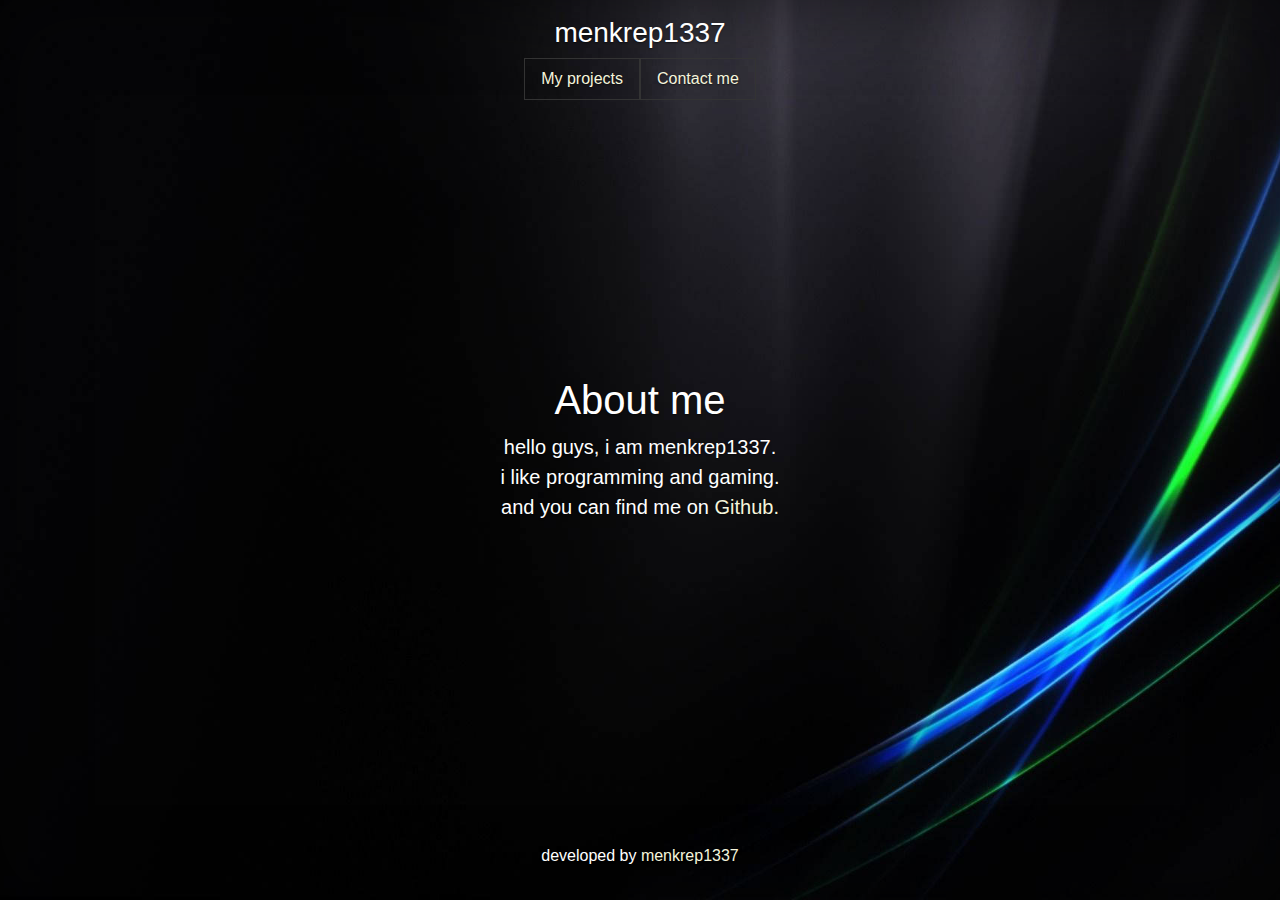
<file: index.html>
<html lang="en">
  <head>
    <meta charset="utf-8">
    <meta name="theme-color" content="#563d7c">
    <meta name="viewport" content="initial-scale=1, shrink-to-fit=no">
    <link rel="stylesheet" href="styles/bootstrap.min.css">
    <link rel="stylesheet" href="styles/style.css">
    <title>menkrep1337 developer</title>
    <style>
    .bd-placeholder-img {
        font-size: 1.125rem;
        text-anchor: middle;
        -webkit-user-select: none;
        -moz-user-select: none;
        -ms-user-select: none;
        user-select: none;
    }

    @media (min-width: 768px) {
        .bd-placeholder-img-lg {
            font-size: 3.5rem;
        }
    }
    </style>
  </head>
  <body class="text-center" style="background: url('styles/background.png');background-repeat: no-repeat;background-position: center;background-size: cover;">
    <div class="cover-container d-flex w-100 h-100 p-3 mx-auto flex-column">
  <header class="masthead mb-auto">
    <div class="inner">
    <h3 class="masthead-brand">menkrep1337</h3>
      <nav class="nav nav-masthead justify-content-center">
        <a class="nav-link" href="./projects" style="border: 1px solid #333;">My projects</a>
        <a class="nav-link" href="./contact" style="border: 1px solid #333;">Contact me</a>
      </nav>
    </div>
  </header>

  <main role="main" class="inner cover">
    <h1 class="cover-heading">About me</h1>
    <p class="lead">hello guys, i am menkrep1337.<br>i like programming and gaming.<br>and you can find me on <a href="https://github.com/menkrep1337">Github.</a><br><br></p>
    <p class="lead"></p>
  </main>

  <footer class="mastfoot mt-auto">
    <div class="inner">
      <p>developed by<a href="https://github.com/menkrep1337-dev"> menkrep1337</a></p>
    </div>
  </footer>
</div>
</body>
</html>
</file>
<file: styles/style.css>
* {
    font-size: 100%;
    color: white;
}
a {
   font-family: 'Lucida Sans', 'Lucida Sans Regular', 'Lucida Grande', 'Lucida Sans Unicode', Geneva, Verdana, sans-serif;
   color: beige;
}
a:hover {
    text-decoration: none;
    color: wheat; 
}
body {
    display: -ms-flexbox;
    display: flex;
    height: 100%;
    text-shadow: 0 .05rem .1rem rgba(0, 0, 0, .5);
    box-shadow: inset 0 0 5rem rgba(0, 0, 0, .5);
    background-position: center;
    background-repeat: no-repeat;
    background-size: cover;
}
</file>
